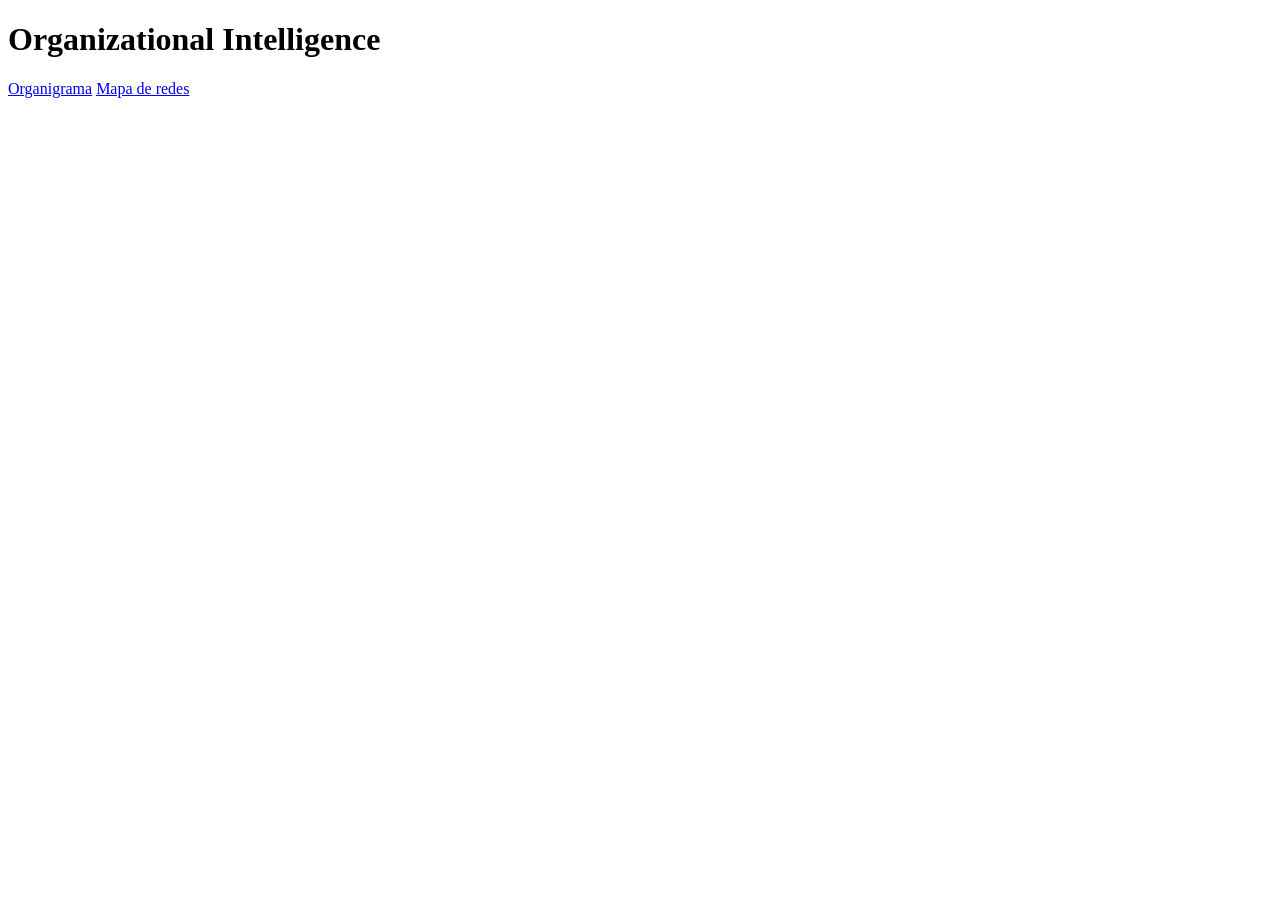
<file: index.html>
<!DOCTYPE html>
<html lang="es">
<head>
  <meta charset="UTF-8">
  <meta name="viewport" content="width=device-width, initial-scale=1.0">
  <title>Mapa Organizacional</title>
  <link rel="stylesheet" href="style.css">
</head>

<body>
  <main>
    <h1>Organizational Intelligence</h1>
    <nav>
      <a href="organigrama/organigrama.html">Organigrama</a>
      <a href="redes/redes.html">Mapa de redes</a>
    </nav>
  </main>

</body>
</html>
</file>
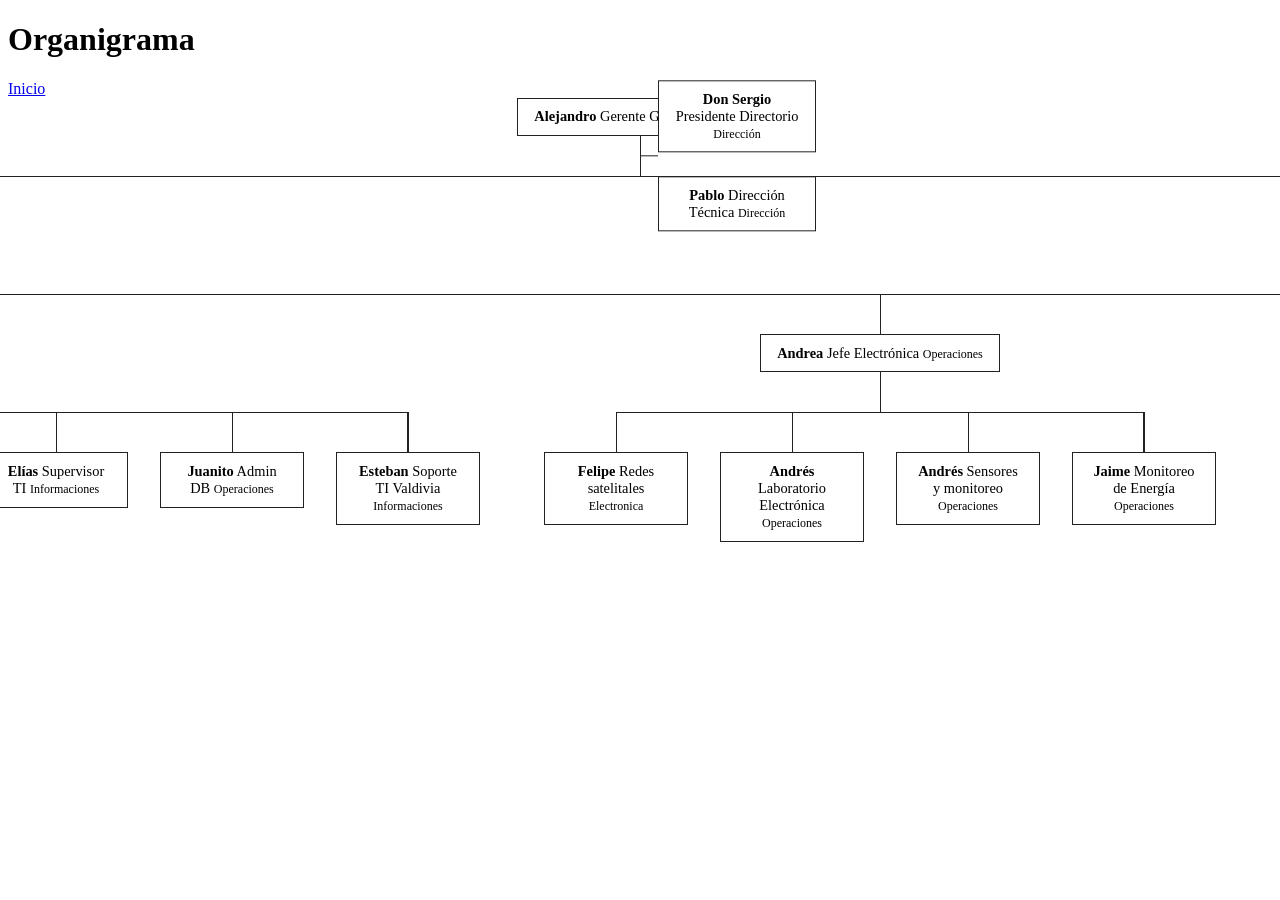
<file: organigrama.html>
<!DOCTYPE html>
<html lang="es">
<head>
  <meta charset="UTF-8">
  <meta name="viewport" content="width=device-width, initial-scale=1.0">
  <title>Organigrama</title>

  <link rel="stylesheet" href="css/organigrama.css">
</head>

<body>

  <header>
    <h1>Organigrama</h1>
    <a href="index.html">Inicio</a>
  </header>

  <main>

    <div id="organigrama"></div>

  </main>

  <script src="js/organigrama.js"></script>

</body>
</html>
</file>
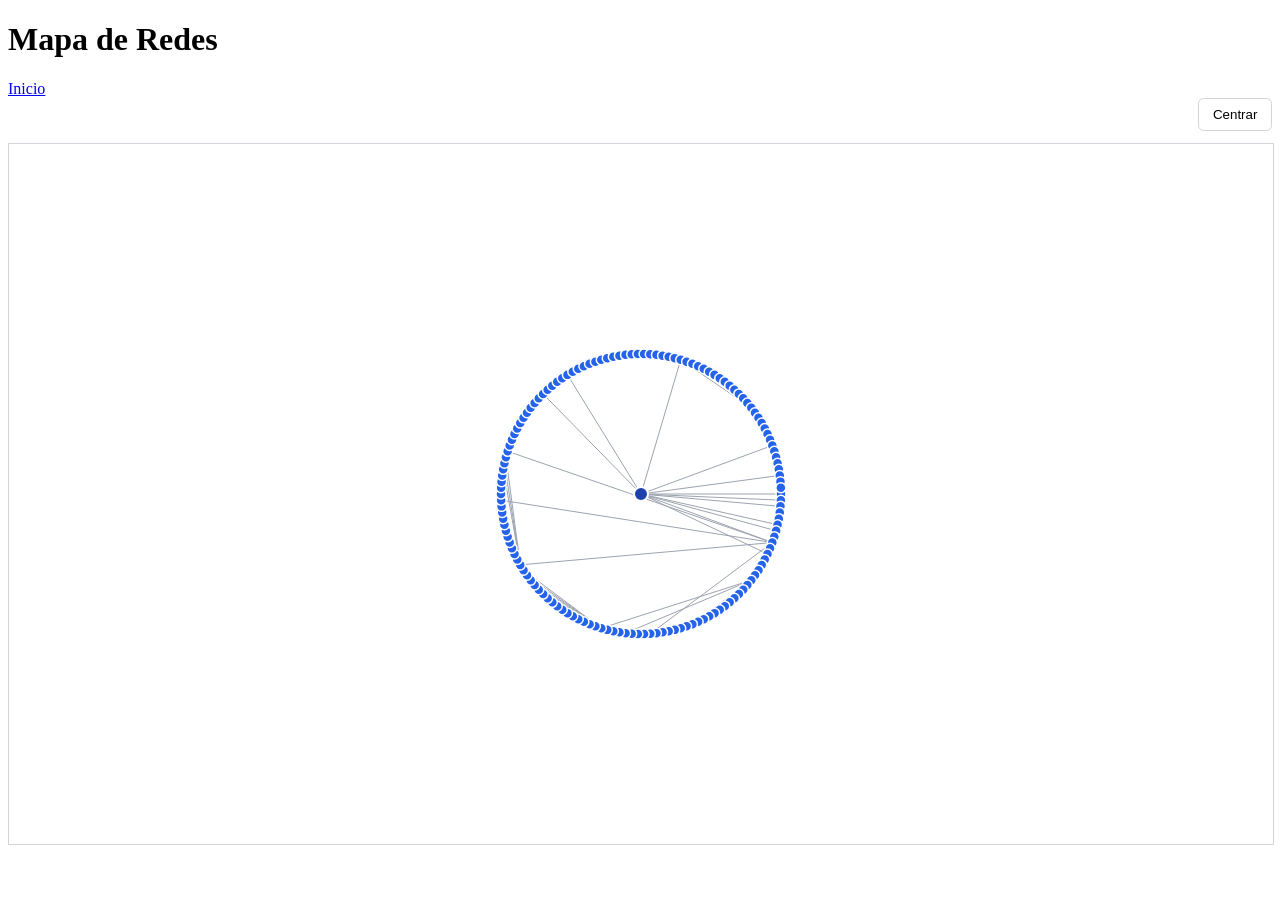
<file: redes.html>
<!DOCTYPE html>
<html lang="es">
<head>
  <meta charset="UTF-8">
  <meta name="viewport" content="width=device-width, initial-scale=1.0">

  <title>Mapa de Redes</title>

  <link rel="stylesheet" href="css/redes.css">
</head>

<body>

  <header>
    <h1>Mapa de Redes</h1>
    <a href="index.html">Inicio</a>
  </header>

  <main>

    <section class="mapa-redes">

      <div class="controles-red">
        <button id="centrar-red" type="button">
          Centrar
        </button>
      </div>

      <div
        id="redes"
        class="redes-contenedor"
        aria-label="Mapa de relaciones organizacionales"
      ></div>

    </section>

  </main>

  <script src="js/redes.js"></script>

</body>
</html>
</file>
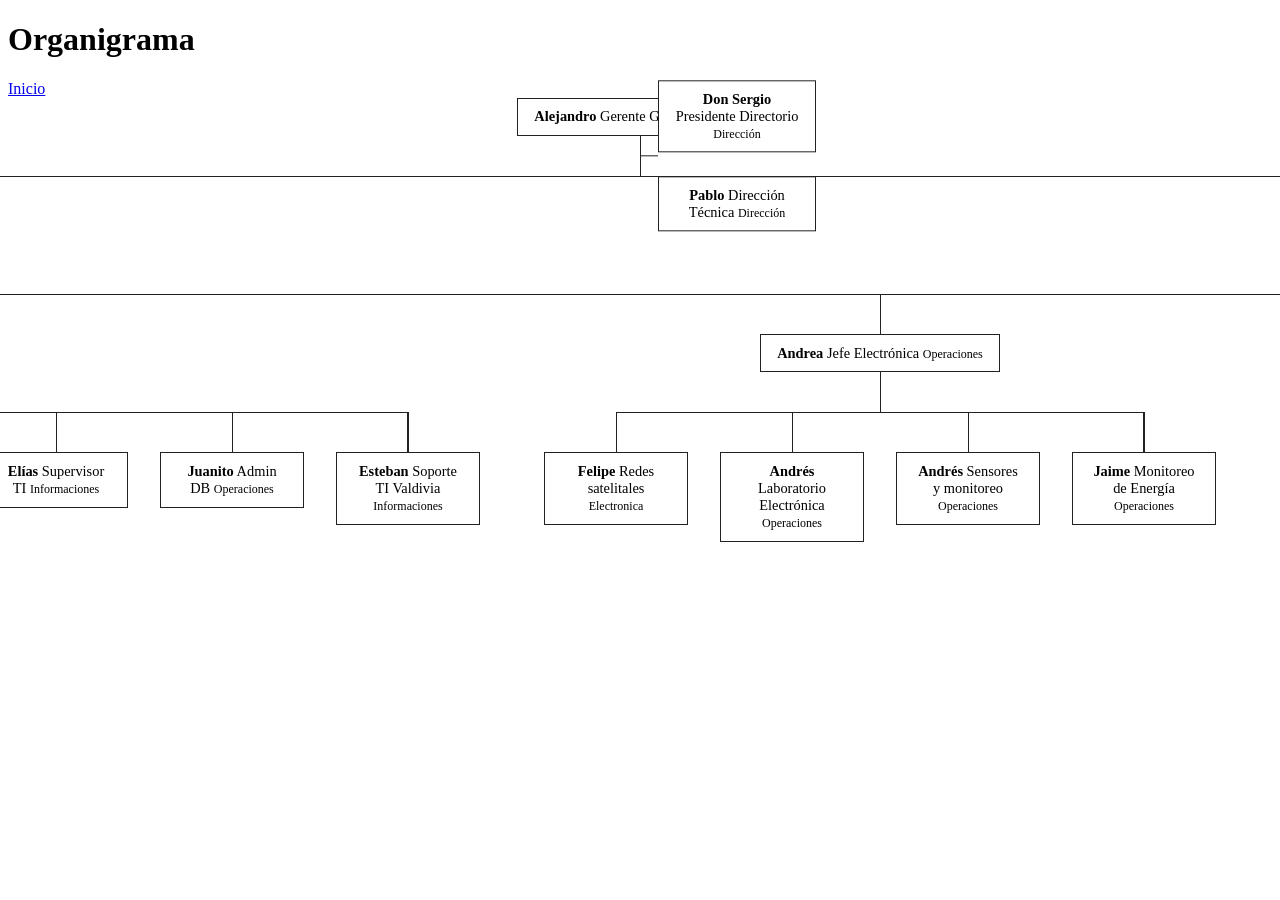
<file: organigrama/organigrama.html>
<!DOCTYPE html>
<html lang="es">
<head>
  <meta charset="UTF-8">
  <meta name="viewport" content="width=device-width, initial-scale=1.0">
  <title>Organigrama</title>

  <link rel="stylesheet" href="organigrama.css">
</head>

<body>

  <header>
    <h1>Organigrama</h1>
    <a href="../index.html">Inicio</a>
  </header>

  <main>

    <div id="organigrama"></div>

  </main>

  <script src="organigrama.js"></script>

</body>
</html>
</file>
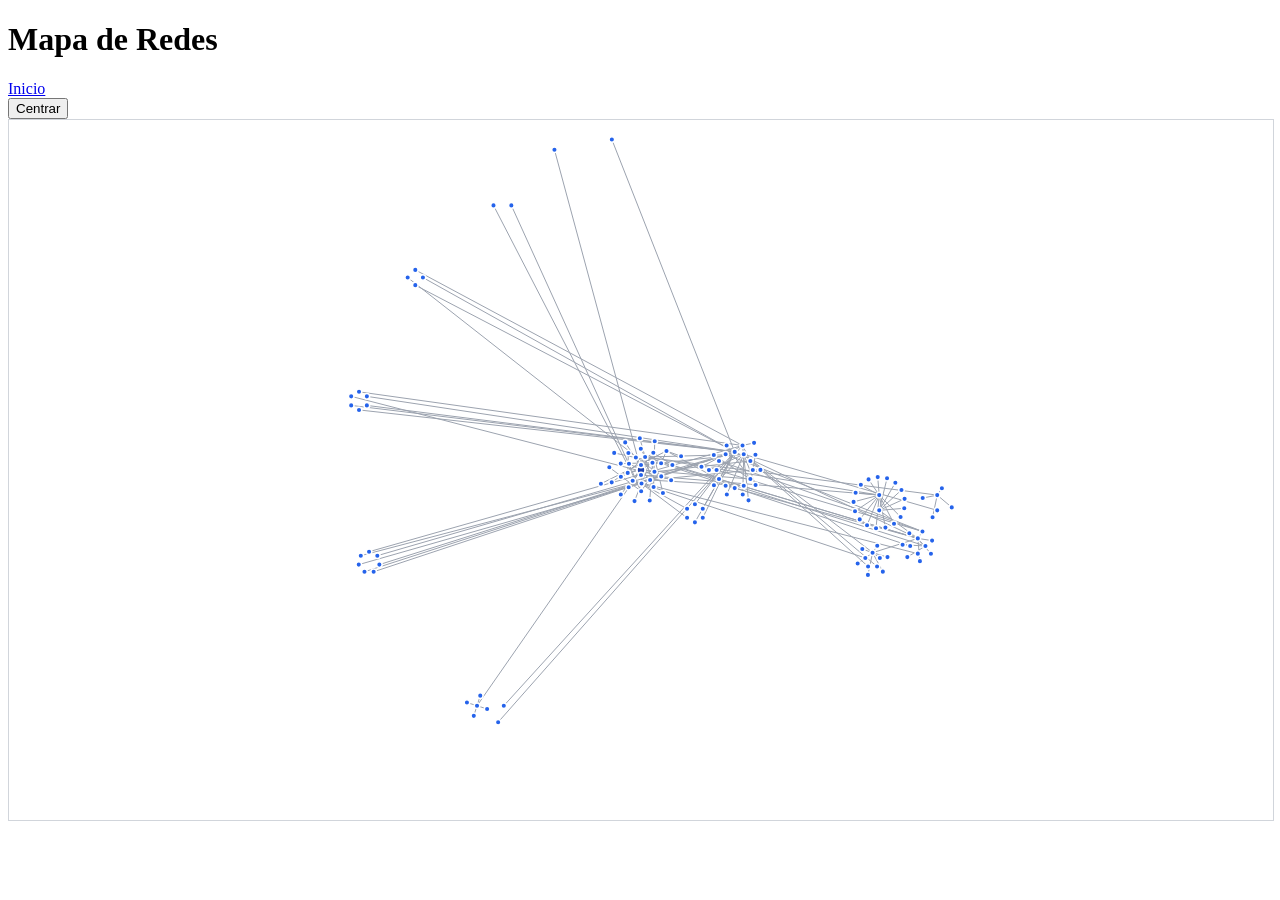
<file: redes/redes.html>
<!DOCTYPE html>
<html lang="es">
<head>
  <meta charset="UTF-8">
  <meta name="viewport" content="width=device-width, initial-scale=1.0">

  <title>Mapa de Redes</title>

  <link rel="stylesheet" href="redes.css">
</head>

<body>

  <header>
    <h1>Mapa de Redes</h1>
    <a href="../index.html">Inicio</a>
  </header>

  <main>

    <section class="mapa-redes">

      <div class="controles-red">
        <button id="centrar-red" type="button">
          Centrar
        </button>
      </div>

      <div
        id="redes"
        class="redes-contenedor"
        aria-label="Mapa de relaciones organizacionales"
      ></div>

    </section>

  </main>

  <script src="redes.js"></script>

</body>
  
</html>
</file>
<file: style.css>

</file>
<file: css/organigrama.css>
:root { --linea: #222; --borde: #222; --trunk: 2.5rem; }
 
  .tree, .tree ul, .tree li { list-style:none; margin:0; padding:0; }
  .tree { display:flex; justify-content:center; }
 
  /* cada UL anidado reserva el espacio del tronco que baja hacia su fork */
  .tree li > ul { display:flex; justify-content:center; padding-top: var(--trunk); position:relative; }
 
  /* tronco: línea vertical desde el nodo padre hasta la barra del fork */
  .tree li > ul::before {
    content:"";
    position:absolute; top:0; left:50%;
    width:0; height:var(--trunk);
    border-left:1px solid var(--linea);
  }
 
  .tree li {
    position: relative;
    display: flex;
    flex-direction: column;
    align-items: center;
    padding: var(--trunk) 1rem 0 1rem; /* espacio arriba: línea que llega desde el fork del padre */
  }
 
  /* barra horizontal entre hermanos (mitad izquierda / mitad derecha) */
  .tree li::before, .tree li::after {
    content:"";
    position:absolute;
    top:0; right:50%; width:50%; height:var(--trunk);
    border-top:1px solid var(--linea);
  }
  /* la mitad derecha ADEMÁS baja verticalmente hasta tocar la caja hija */
  .tree li::after {
    right:auto; left:50%;
    border-left:1px solid var(--linea);
  }
  .tree li:only-child::before, .tree li:only-child::after { display:none; }
  .tree li:only-child { padding-top:0; }
  .tree li:first-child::before, .tree li:last-child::after { border-top:none; }
  .tree li:last-child::before { border-right:1px solid var(--linea); }
 
  .nodo {
    display:inline-block;
    border:1px solid var(--borde);
    background:#fff;
    padding:0.6rem 1rem;
    min-width: 110px;
    text-align:center;
    font-size:0.9rem;
  }
 
  /* wrapper solo para anclar la rama pseudo al nodo (no dibuja tronco, eso ya lo hace ul::before) */
  .nodo-wrap { position: relative; display:inline-block; }
 
  /* rama lateral hacia la PSEUDO-DEPENDENCIA: nace a mitad del tronco que sigue hacia abajo */
  .pseudo-rama {
    position:absolute;
    top:100%; left:50%;
    margin-top: calc(var(--trunk) / 2);
    transform: translateY(-50%);
    display:flex; align-items:center;
  }
  .pseudo-rama::before { content:""; width:2rem; border-top:1px solid var(--linea); }
  .pseudo-lista { display:flex; flex-direction:column; gap:1.5rem; }
</file>
<file: css/redes.css>
.mapa-redes {
  width: 100%;
}

.controles-red {
  display: flex;
  justify-content: flex-end;

  margin-bottom: 0.75rem;
}

.controles-red button {
  padding: 0.5rem 0.85rem;

  border: 1px solid #d1d5db;
  border-radius: 0.35rem;

  background: #ffffff;

  cursor: pointer;
}

.controles-red button:hover {
  background: #f3f4f6;
}

.redes-contenedor {
  position: relative;

  width: 100%;
  min-height: 700px;

  overflow: hidden;

  border: 1px solid #d1d5db;
  background: #ffffff;
}

.red-svg {
  display: block;

  width: 100%;
  height: 700px;
}

.capa-conexiones {
  pointer-events: none;
}

.conexion-red {
  stroke: #9ca3af;
  stroke-width: 1;

  vector-effect: non-scaling-stroke;
}

.capa-nodos {
  pointer-events: auto;
}

.nodo-red {
  fill: #2563eb;

  stroke: #ffffff;
  stroke-width: 1.5;

  cursor: pointer;

  transition:
    r 120ms ease,
    opacity 120ms ease;
}

.nodo-red:hover {
  opacity: 1;
}

.nodo-red[data-raiz="true"] {
  fill: #1e40af;
  stroke-width: 2;
}

.red-svg:hover .nodo-red:not(:hover) {
  opacity: 0.82;
}

@media (max-width: 700px) {
  .redes-contenedor {
    min-height: 560px;
  }

  .red-svg {
    height: 560px;
  }
}
</file>
<file: organigrama/organigrama.css>
:root { --linea: #222; --borde: #222; --trunk: 2.5rem; }
 
  .tree, .tree ul, .tree li { list-style:none; margin:0; padding:0; }
  .tree { display:flex; justify-content:center; }
 
  /* cada UL anidado reserva el espacio del tronco que baja hacia su fork */
  .tree li > ul { display:flex; justify-content:center; padding-top: var(--trunk); position:relative; }
 
  /* tronco: línea vertical desde el nodo padre hasta la barra del fork */
  .tree li > ul::before {
    content:"";
    position:absolute; top:0; left:50%;
    width:0; height:var(--trunk);
    border-left:1px solid var(--linea);
  }
 
  .tree li {
    position: relative;
    display: flex;
    flex-direction: column;
    align-items: center;
    padding: var(--trunk) 1rem 0 1rem; /* espacio arriba: línea que llega desde el fork del padre */
  }
 
  /* barra horizontal entre hermanos (mitad izquierda / mitad derecha) */
  .tree li::before, .tree li::after {
    content:"";
    position:absolute;
    top:0; right:50%; width:50%; height:var(--trunk);
    border-top:1px solid var(--linea);
  }
  /* la mitad derecha ADEMÁS baja verticalmente hasta tocar la caja hija */
  .tree li::after {
    right:auto; left:50%;
    border-left:1px solid var(--linea);
  }
  .tree li:only-child::before, .tree li:only-child::after { display:none; }
  .tree li:only-child { padding-top:0; }
  .tree li:first-child::before, .tree li:last-child::after { border-top:none; }
  .tree li:last-child::before { border-right:1px solid var(--linea); }
 
  .nodo {
    display:inline-block;
    border:1px solid var(--borde);
    background:#fff;
    padding:0.6rem 1rem;
    min-width: 110px;
    text-align:center;
    font-size:0.9rem;
  }
 
  /* wrapper solo para anclar la rama pseudo al nodo (no dibuja tronco, eso ya lo hace ul::before) */
  .nodo-wrap { position: relative; display:inline-block; }
 
  /* rama lateral hacia la PSEUDO-DEPENDENCIA: nace a mitad del tronco que sigue hacia abajo */
  .pseudo-rama {
    position:absolute;
    top:100%; left:50%;
    margin-top: calc(var(--trunk) / 2);
    transform: translateY(-50%);
    display:flex; align-items:center;
  }
  .pseudo-rama::before { content:""; width:2rem; border-top:1px solid var(--linea); }
  .pseudo-lista { display:flex; flex-direction:column; gap:1.5rem; }
</file>
<file: redes/redes.css>
/* CONTENEDOR DEL MAPA */
#redes {
  position: relative;
  width: 100%;
  min-height: 700px;
  overflow: hidden;
  border: 1px solid #d1d5db;
  background: #ffffff;
}

/* SVG PRINCIPAL */
.mapa-redes {
  display: block;
  width: 100%;
  height: 700px;
}

/* VIEWPORT GENERAL */
.mapa-redes__viewport {
  transform-origin: center;
}

/* CAPA DE CONEXIONES */
.mapa-redes__conexiones {
  pointer-events: none;
}

/* Las conexiones todavía no se dibujan,
   pero estas clases quedan preparadas */
.mapa-redes__conexion {
  fill: none;
  stroke: #9ca3af;
  stroke-width: 1;
  vector-effect: non-scaling-stroke;
}

.mapa-redes__conexion--interna {
  stroke: #94a3b8;
}

.mapa-redes__conexion--externa {
  stroke: #64748b;
}

/* CAPA DE NODOS */
.mapa-redes__nodos {
  pointer-events: auto;
}

/* GRUPO DE CADA NODO */
.mapa-redes__nodo {
  cursor: pointer;
}

/* CÍRCULO VISIBLE */
.mapa-redes__circulo {
  fill: #2563eb;
  stroke: #ffffff;
  stroke-width: 1.5;
  vector-effect: non-scaling-stroke;
  opacity: 1;
  transition:
    opacity 120ms ease,
    stroke-width 120ms ease;
}

/* NODO RAÍZ */
.mapa-redes__nodo--raiz
.mapa-redes__circulo {
  fill: #1e40af;
  stroke-width: 2;
}

/* INTERACCIÓN */
.mapa-redes__nodo:hover
.mapa-redes__circulo {
  opacity: 1;
  stroke-width: 2.5;
}

.mapa-redes__nodos:hover
.mapa-redes__nodo:not(:hover)
.mapa-redes__circulo {
  opacity: 0.76;
}

/* MENSAJE DE ERROR */
.mapa-redes__error {
  display: flex;
  align-items: center;
  justify-content: center;
  min-height: 700px;
  padding: 1rem;
  color: #991b1b;
  background: #fef2f2;
  font-size: 0.95rem;
  text-align: center;
}

/* ETIQUETA DEL NODO */

.etiqueta-nodo {
  position: absolute;
  z-index: 10;

  min-width: 140px;
  max-width: 240px;

  padding: 0.55rem 0.7rem;

  border: 1px solid #d1d5db;
  border-radius: 0.35rem;

  background: #ffffff;

  pointer-events: none;

  box-shadow:
    0 4px 12px
    rgba(0, 0, 0, 0.12);
}

.etiqueta-nodo strong,
.etiqueta-nodo span,
.etiqueta-nodo small {
  display: block;
}

.etiqueta-nodo strong {
  font-size: 0.9rem;
  line-height: 1.25;
  color: #111827;
}

.etiqueta-nodo span {
  margin-top: 0.15rem;

  font-size: 0.82rem;
  line-height: 1.3;
  color: #374151;
}

.etiqueta-nodo small {
  margin-top: 0.15rem;

  font-size: 0.75rem;
  line-height: 1.3;
  color: #6b7280;
}

/* Resaltado jerárquico */

.mapa-redes__circulo {
    transform-box: fill-box;
    transform-origin: center;
    transition:
        transform 140ms ease,
        opacity 140ms ease;
}

.mapa-redes__conexion {
    transition:
        stroke 140ms ease,
        stroke-width 140ms ease,
        opacity 140ms ease;
}

.mapa-redes__nodo--relacionado
.mapa-redes__circulo {
    transform: scale(1.28);
}

.mapa-redes__nodo--seleccionado
.mapa-redes__circulo {
    transform: scale(1.65);
}

.mapa-redes__conexion--atenuada {
    opacity: 0.22;
}

.mapa-redes__conexion--destacada {
    stroke: #4b5563;
    stroke-width: 2.4px;
    opacity: 1;
}

/* RESPONSIVE */
@media (max-width: 700px) {
  #redes {
    min-height: 560px;
  }

  .mapa-redes {
    height: 560px;
  }

  .mapa-redes__error {
    min-height: 560px;
  }
}
</file>
